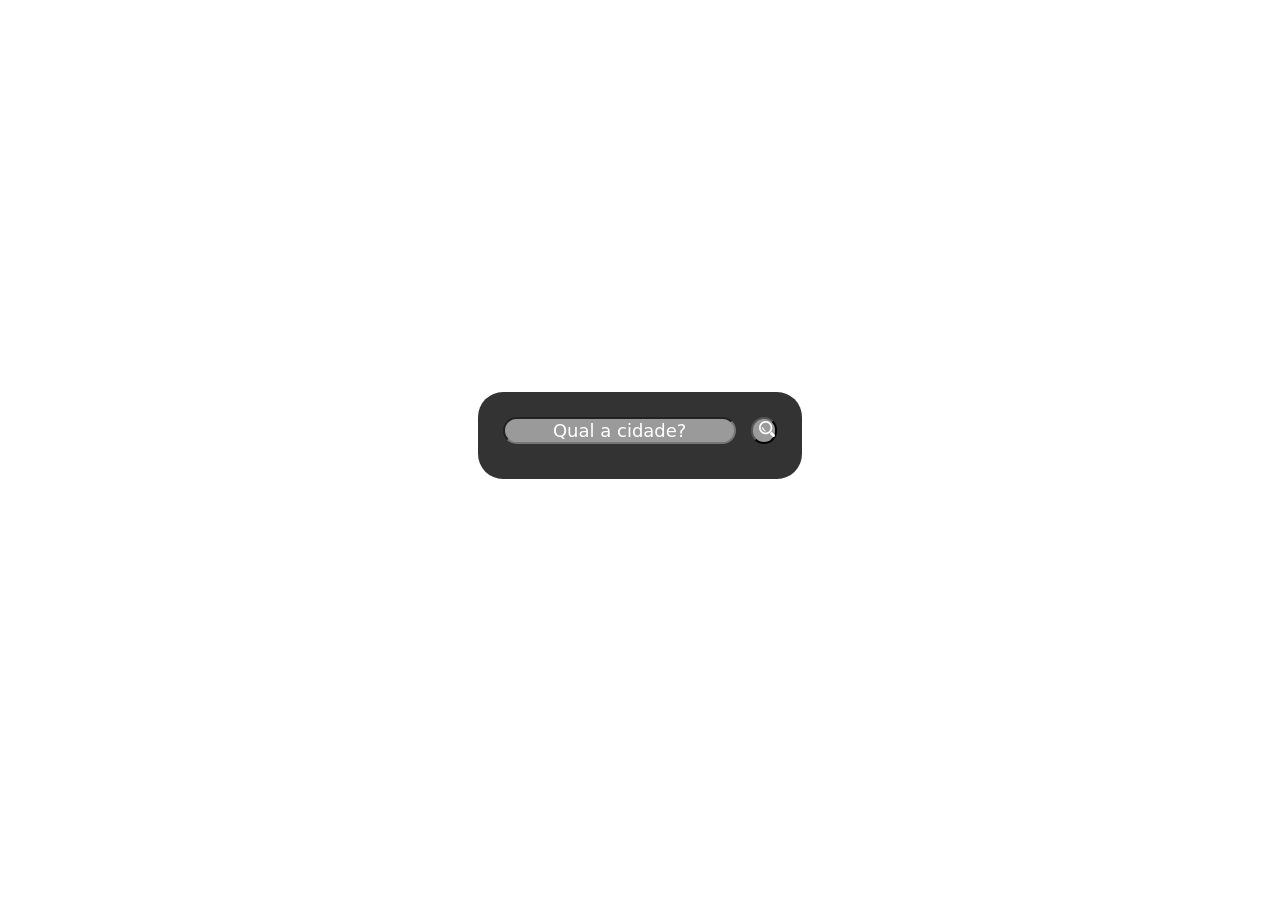
<file: index.html>
<!DOCTYPE html>
<html lang="pt-br">
<head>
    <meta charset="UTF-8">
    <meta name="viewport" content="width=device-width, initial-scale=1.0">
    <link rel="stylesheet" href="style.css">
    <title>ErikGrv - Previsão do Tempo</title>
</head>
<body id="bodyID">
    <div class="bigger-box">
        <input class="input-city" id="input-city" type="text" placeholder="Qual a cidade?">
        <button id="button-search" onclick="chamarPrevisao()"> <img src="contents/lupa (1).png"></button>
        <div class="previsao" id="previsao"></div>
    </div>
    
</body>
<script src="app.js"></script>
</html>
</file>
<file: style.css>
*{
    font-family: system-ui, -apple-system, BlinkMacSystemFont, 'Segoe UI', Roboto, Oxygen, Ubuntu, Cantarell, 'Open Sans', 'Helvetica Neue', sans-serif;
}


body{
    height: 95vh;

    display: flex;
    align-items: center;
    justify-content: center;

    background-image: url(https://i.pinimg.com/originals/71/9e/80/719e80760999b4c355a723224120eb07.png);  
}

.bigger-box{
    background-color: rgba(0, 0, 0, 0.8);
    color: #fff;
    border-radius: 25px;

    padding: 25px;
    
    font-weight: 500;

}

button{
    
    border-radius: 25px;
    background-color: #c7c7c7b2;
    color: #fff;
    font-size: large;
    margin-left: 10px;
    width: 2vw;
    margin-bottom: 10px;
}

input{
    border-radius: 25px;
    background-color: #c7c7c7b2;
    color: #fff;
    text-align: center;
    font-size: large;
    
}

input::placeholder {
    color: #fff;
    
  }


.city-country{
    display: flex;
    font-size: 25px;
    font-weight: 700;
    color: rgb(127, 172, 255);
    text-shadow: 2px 2px black;
    align-items: center;
    justify-content: center;
    margin-top: 15px;
}
</file>
